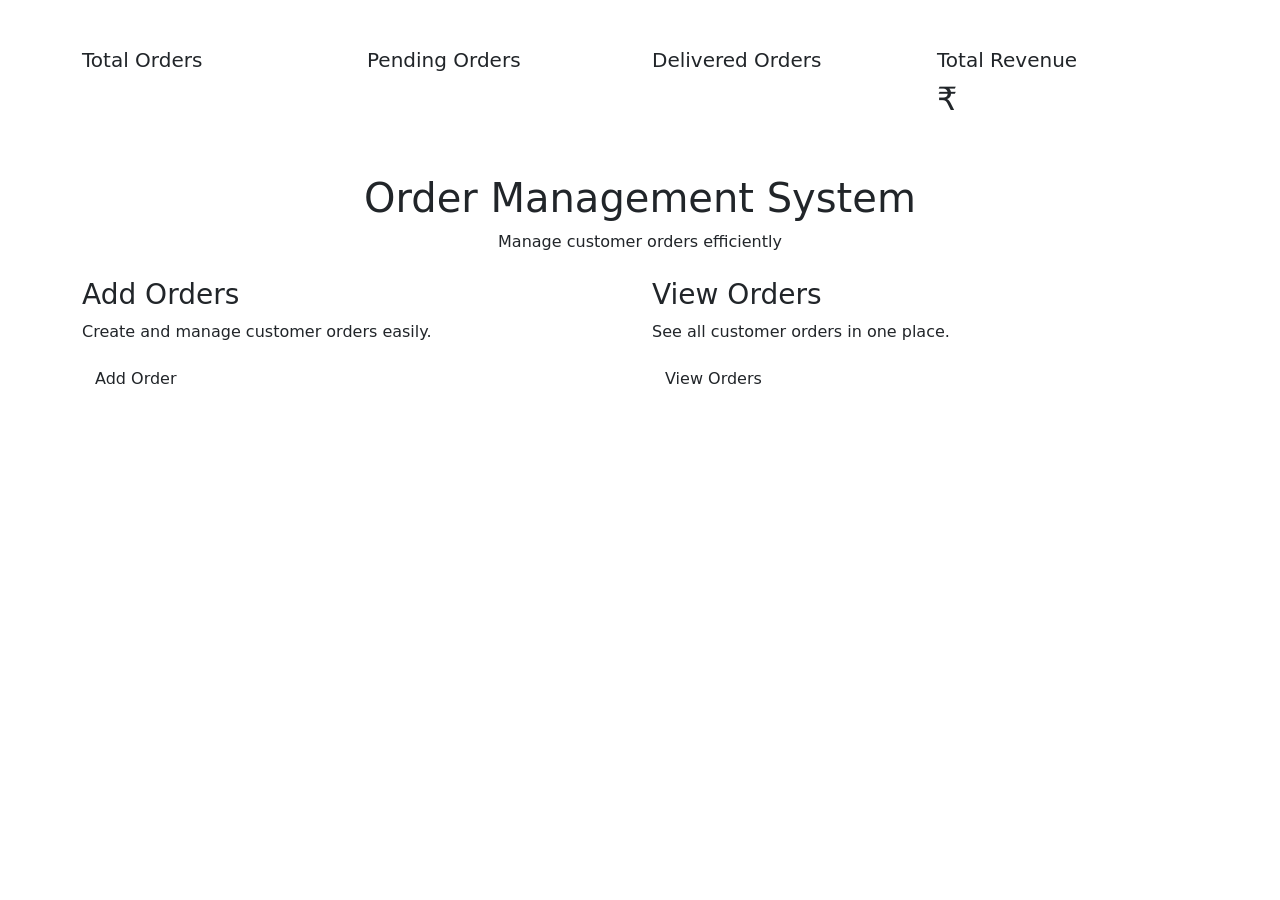
<file: order_management/src/main/resources/templates/index.html>
<!DOCTYPE html>
<html xmlns:th="http://www.thymeleaf.org">
<head>
    <title>Order Management System</title>

    <meta charset="UTF-8">
    <meta name="viewport" content="width=device-width, initial-scale=1">

    <link href="https://cdn.jsdelivr.net/npm/bootstrap@5.3.3/dist/css/bootstrap.min.css" rel="stylesheet">

    <link rel="stylesheet" th:href="@{/css/style.css}">
</head>

<body>

<div class="container py-5">
	<div class="row g-4 mb-5">

	    <div class="col-md-3">

	        <div class="stats-card">

	            <h5>Total Orders</h5>

	            <h2 th:text="${totalOrders}"></h2>

	        </div>

	    </div>

	    <div class="col-md-3">

	        <div class="stats-card pending-card">

	            <h5>Pending Orders</h5>

	            <h2 th:text="${pendingOrders}"></h2>

	        </div>

	    </div>

	    <div class="col-md-3">

	        <div class="stats-card delivered-card">

	            <h5>Delivered Orders</h5>

	            <h2 th:text="${deliveredOrders}"></h2>

	        </div>

	    </div>

	    <div class="col-md-3">

	        <div class="stats-card revenue-card">

	            <h5>Total Revenue</h5>

	            <h2>
	                ₹ <span th:text="${totalRevenue}"></span>
	            </h2>

	        </div>

	    </div>

	</div>

    <div class="dashboard-card">

        <div class="text-center mb-4">
            <h1 class="main-title">Order Management System</h1>
            <p class="subtitle">Manage customer orders efficiently</p>
        </div>

        <div class="row g-4">

            <div class="col-md-6">
                <div class="feature-card">

                    <h3>Add Orders</h3>

                    <p>Create and manage customer orders easily.</p>

                    <a href="/add-order" class="btn btn-custom">
                        Add Order
                    </a>

                </div>
            </div>

            <div class="col-md-6">
                <div class="feature-card">

                    <h3>View Orders</h3>

                    <p>See all customer orders in one place.</p>

                    <a href="/orders-page" class="btn btn-custom">
                        View Orders
                    </a>

                </div>
            </div>

        </div>

    </div>

</div>

</body>
</html>
</file>
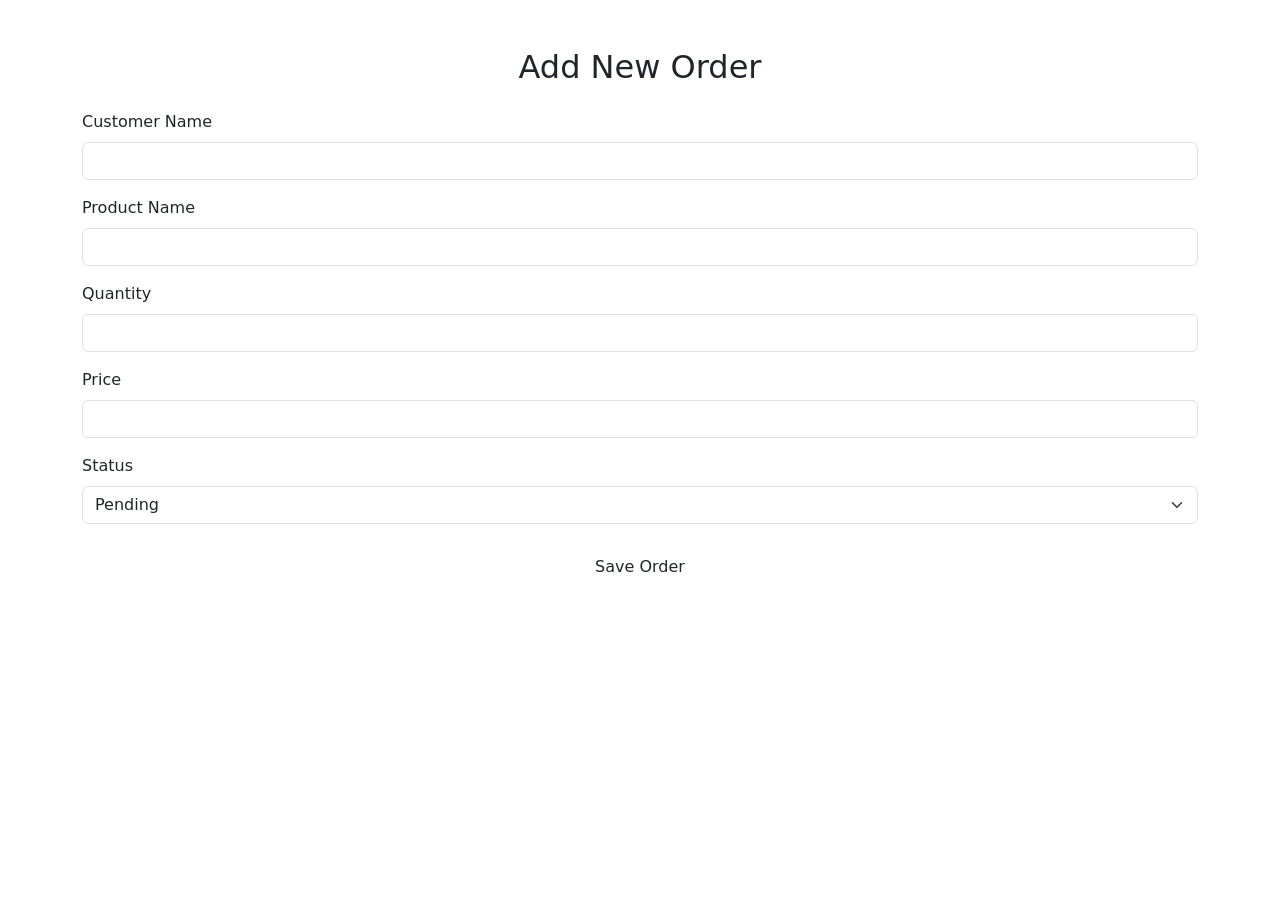
<file: order_management/src/main/resources/templates/add-order.html>
<!DOCTYPE html>
<html xmlns:th="http://www.thymeleaf.org">

<head>
    <title>Add Order</title>

    <meta charset="UTF-8">
    <meta name="viewport" content="width=device-width, initial-scale=1">

    <link href="https://cdn.jsdelivr.net/npm/bootstrap@5.3.3/dist/css/bootstrap.min.css" rel="stylesheet">

    <link rel="stylesheet" th:href="@{/css/style.css}">
</head>

<body>

<div class="container py-5">

    <div class="form-card">

        <div class="text-center mb-4">
            <h2>Add New Order</h2>
        </div>

        <form action="/orders/save" method="post">

            <div class="mb-3">
                <label class="form-label">Customer Name</label>

                <input type="text"
                       class="form-control"
                       name="customerName"
                       required>
            </div>

            <div class="mb-3">
                <label class="form-label">Product Name</label>

                <input type="text"
                       class="form-control"
                       name="productName"
                       required>
            </div>

            <div class="mb-3">
                <label class="form-label">Quantity</label>

                <input type="number"
                       class="form-control"
                       name="quantity"
                       required>
            </div>

            <div class="mb-3">
                <label class="form-label">Price</label>

                <input type="number"
                       step="0.01"
                       class="form-control"
                       name="price"
                       required>
            </div>

            <div class="mb-4">
                <label class="form-label">Status</label>

                <select class="form-select" name="status">

                    <option>Pending</option>
                    <option>Processing</option>
                    <option>Delivered</option>

                </select>
            </div>

            <button type="submit" class="btn btn-custom w-100">
                Save Order
            </button>

        </form>

    </div>

</div>

</body>
</html>
</file>
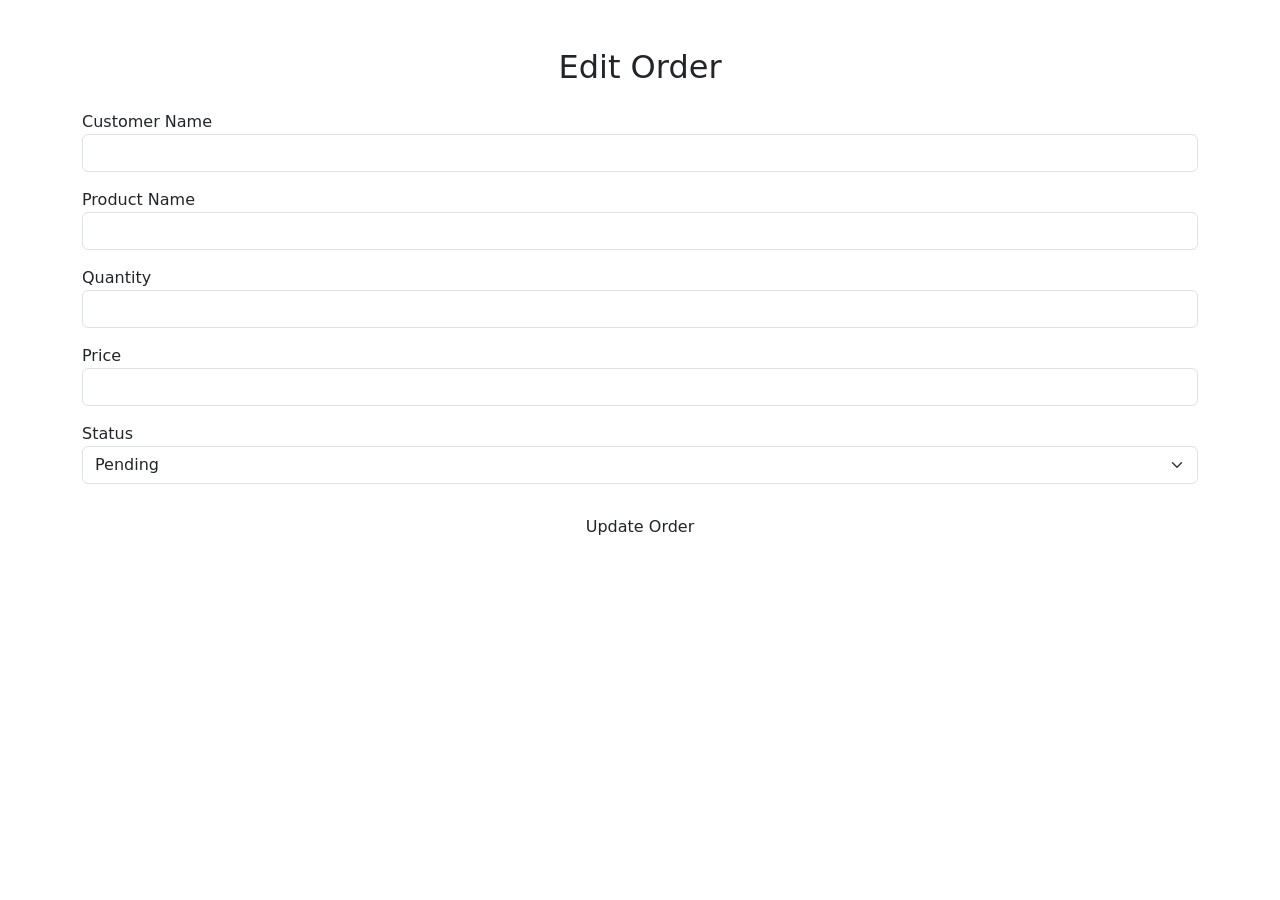
<file: order_management/src/main/resources/templates/edit-order.html>
<!DOCTYPE html>
<html xmlns:th="http://www.thymeleaf.org">

<head>
    <title>Edit Order</title>

    <link href="https://cdn.jsdelivr.net/npm/bootstrap@5.3.3/dist/css/bootstrap.min.css"
          rel="stylesheet">

    <link rel="stylesheet" th:href="@{/css/style.css}">
</head>

<body>

<div class="container py-5">

    <div class="form-card">

        <h2 class="text-center mb-4">Edit Order</h2>

        <form th:action="@{/orders/update/{id}(id=${order.id})}"
              method="post">

            <div class="mb-3">

                <label>Customer Name</label>

                <input type="text"
                       class="form-control"
                       name="customerName"
                       th:value="${order.customerName}">
            </div>

            <div class="mb-3">

                <label>Product Name</label>

                <input type="text"
                       class="form-control"
                       name="productName"
                       th:value="${order.productName}">
            </div>

            <div class="mb-3">

                <label>Quantity</label>

                <input type="number"
                       class="form-control"
                       name="quantity"
                       th:value="${order.quantity}">
            </div>

            <div class="mb-3">

                <label>Price</label>

                <input type="number"
                       class="form-control"
                       name="price"
                       th:value="${order.price}">
            </div>

            <div class="mb-4">

                <label>Status</label>

                <select class="form-select"
                        name="status">

                    <option th:selected="${order.status=='Pending'}">
                        Pending
                    </option>

                    <option th:selected="${order.status=='Processing'}">
                        Processing
                    </option>

                    <option th:selected="${order.status=='Delivered'}">
                        Delivered
                    </option>

                </select>

            </div>

            <button class="btn btn-custom w-100">
                Update Order
            </button>

        </form>

    </div>

</div>

</body>
</html>
</file>
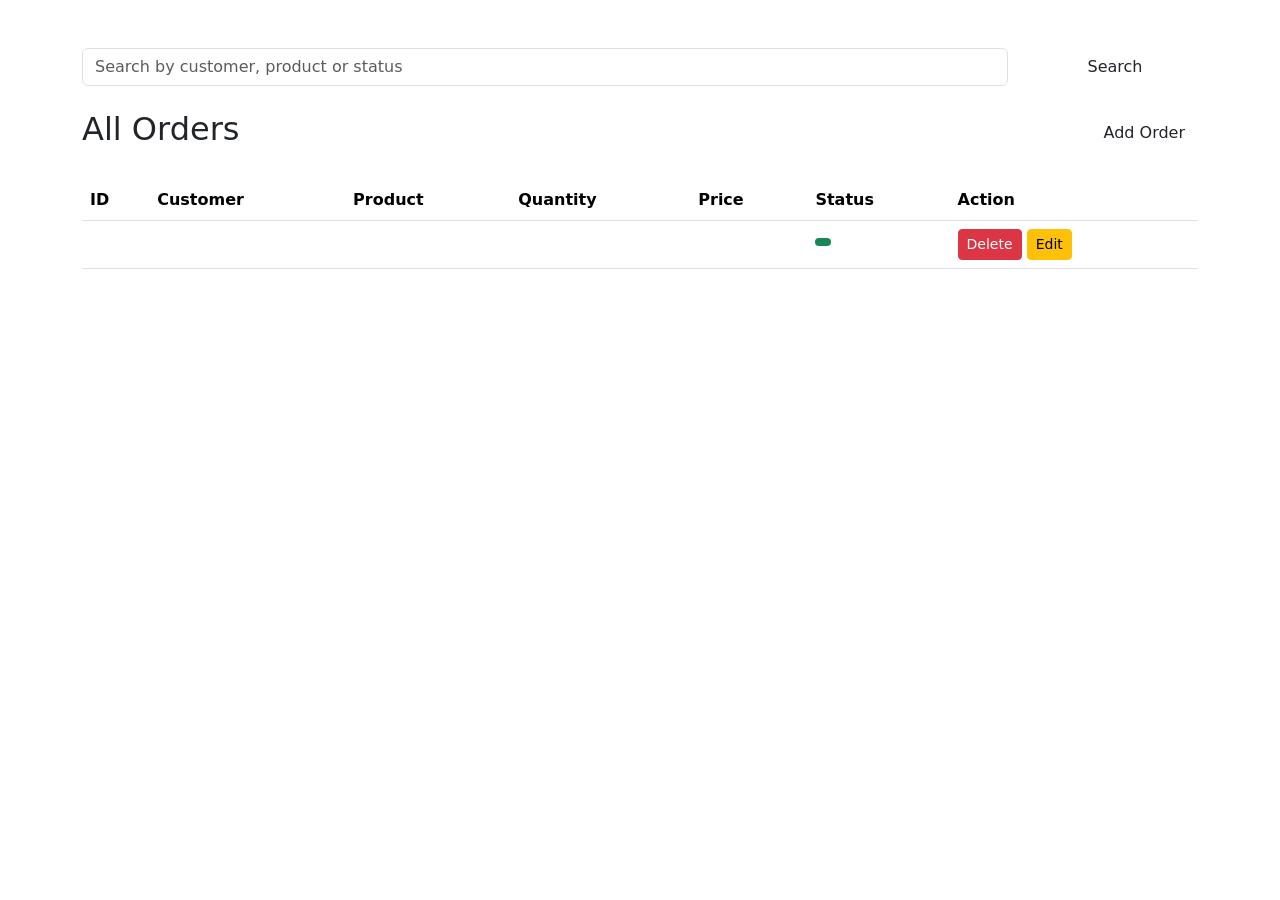
<file: order_management/src/main/resources/templates/orders.html>
<!DOCTYPE html>
<html xmlns:th="http://www.thymeleaf.org">

<head>
    <title>Orders</title>

    <meta charset="UTF-8">
    <meta name="viewport" content="width=device-width, initial-scale=1">

    <link href="https://cdn.jsdelivr.net/npm/bootstrap@5.3.3/dist/css/bootstrap.min.css" rel="stylesheet">

    <link rel="stylesheet" th:href="@{/css/style.css}">
</head>

<body>

<div class="container py-5">
	<form th:action="@{/orders/search}"
	      method="get"
	      class="mb-4">

	    <div class="row">

	        <div class="col-md-10">

	            <input type="text"
	                   name="keyword"
	                   class="form-control"
	                   placeholder="Search by customer, product or status">

	        </div>

	        <div class="col-md-2">

	            <button class="btn btn-custom w-100">
	                Search
	            </button>

	        </div>

	    </div>

	</form>

    <div class="table-card">

        <div class="d-flex justify-content-between align-items-center mb-4">

            <h2>All Orders</h2>

            <a href="/add-order" class="btn btn-custom">
                Add Order
            </a>

        </div>

        <div class="table-responsive">

            <table class="table table-hover">

                <thead>

                <tr>
                    <th>ID</th>
                    <th>Customer</th>
                    <th>Product</th>
                    <th>Quantity</th>
                    <th>Price</th>
                    <th>Status</th>
                    <th>Action</th>
                </tr>

                </thead>

                <tbody>

                <tr th:each="order : ${orders}">

                    <td th:text="${order.id}"></td>

                    <td th:text="${order.customerName}"></td>

                    <td th:text="${order.productName}"></td>

                    <td th:text="${order.quantity}"></td>

                    <td th:text="${order.price}"></td>

                    <td>

                        <span class="badge bg-success"
                              th:text="${order.status}">
                        </span>

                    </td>

                    <td>

                        <a th:href="@{/orders/delete/{id}(id=${order.id})}"
                           class="btn btn-danger btn-sm">

                            Delete

                        </a>
						<a th:href="@{/orders/edit/{id}(id=${order.id})}"
						   class="btn btn-warning btn-sm">
						    Edit
						</a>

                    </td>

                </tr>

                </tbody>

            </table>

        </div>

    </div>

</div>

</body>
</html>
</file>
